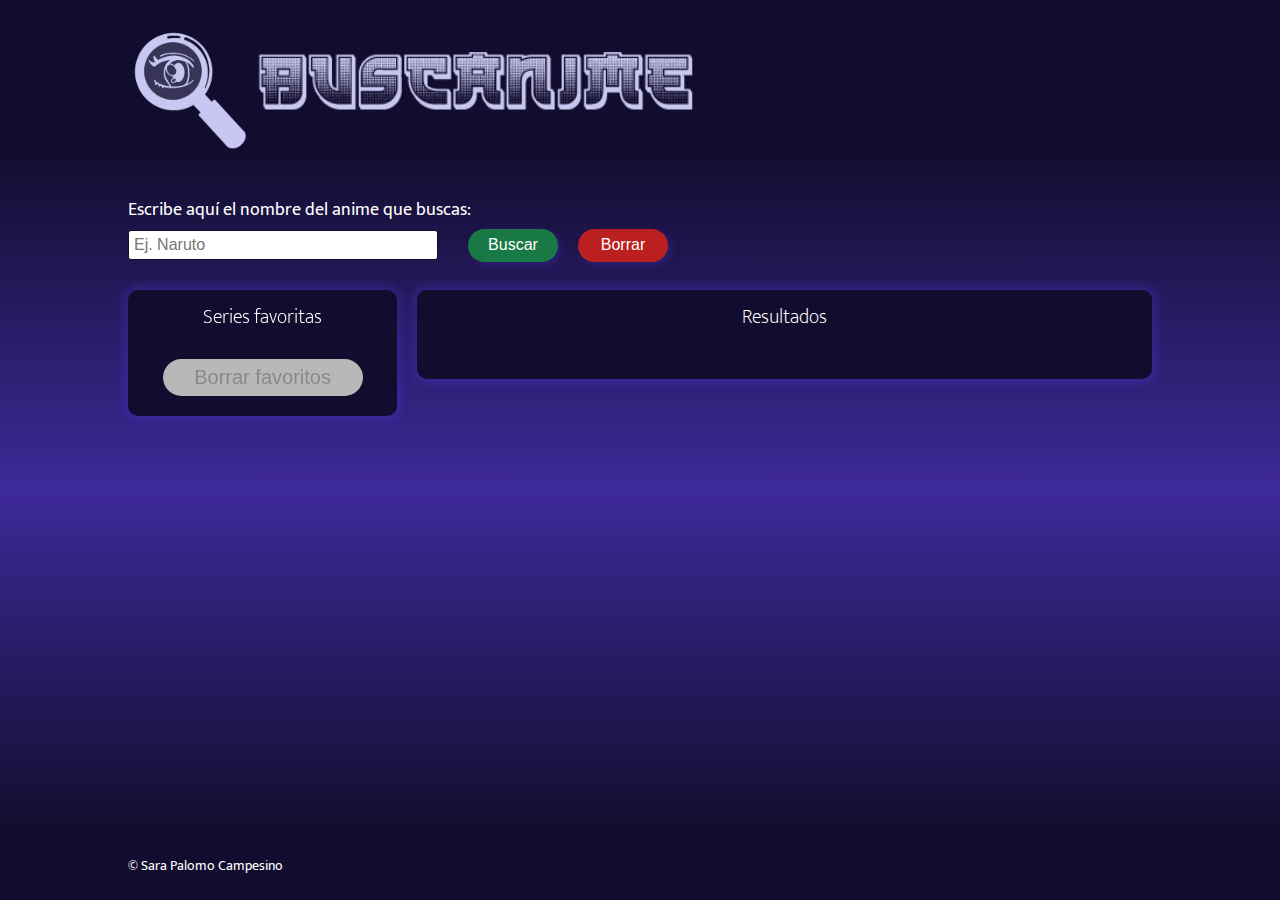
<file: docs/index.html>
<!DOCTYPE html>
<html lang="en">
  <head>
    <meta charset="UTF-8" />
    <meta http-equiv="X-UA-Compatible" content="IE=edge" />
    <meta name="viewport" content="width=device-width, initial-scale=1.0" />
    <link rel="preconnect" href="https://fonts.googleapis.com" />
    <link rel="preconnect" href="https://fonts.gstatic.com" crossorigin />
    <link
      href="https://fonts.googleapis.com/css2?family=Mukta&display=swap"
      rel="stylesheet"
    />
    <link
      rel="stylesheet"
      href="https://use.fontawesome.com/releases/v5.8.1/css/all.css"
      integrity="sha384-50oBUHEmvpQ+1lW4y57PTFmhCaXp0ML5d60M1M7uH2+nqUivzIebhndOJK28anvf"
      crossorigin="anonymous"
    />
    <link
      rel="shortcut icon"
      type="image/jpg"
      href="./assets/images/favorite.png"
    />
    <link rel="stylesheet" href="./assets/css/main.css" />
    <title>Buscanime</title>
  </head>
  <body class="body js-body">
    <header class="header">
      <img
        class="header__title"
        src="./assets/images/title.png"
        alt="Buscanime: título de la web"
        title="Buscanime: título de la web"
      />
      <img
        class="header__logo"
        src="./assets/images/logo.png"
        alt="Logo de Buscanime"
        title="Logo de Buscanime"
      />
      <i class="fas fa-caret-square-down header__menu js-header-menu"></i>
    </header>

    <main class="main">
      <form class="form" action="#" method="post">
        <label class="form__label" for="input"
          >Escribe aquí el nombre del anime que buscas:</label
        >
        <div class="form__container">
          <input
            class="js-input form__input"
            id="input"
            type="text"
            placeholder="Ej. Naruto"
          />
          <div class="form__btn">
            <input
              class="js-search-btn form__btn--search"
              type="submit"
              value="Buscar"
            />
            <button class="js-reset-btn form__btn--reset">Borrar</button>
          </div>
        </div>
      </form>

      <div class="anime">
        <section class="anime__favorites js-favorites-section hidden">
          <h2 class="anime__favorites--title">Series favoritas</h2>
          <ul class="js-favorites-list anime__favorites--list hidden"></ul>
          <button class="js-reset-favorites-btn anime__favorites--btn--off" disabled>
            Borrar favoritos
          </button>
        </section>

        <section class="anime__results">
          <h2 class="anime__results--title">Resultados</h2>
          <ul class="js-result-list anime__results--list hidden"></ul>
          <i
            class="
              fas
              fa-arrow-alt-circle-up
              anime__results--arrow
              js-results-arrow
              hidden
            "
          ></i>
        </section>

      </div>
    </main>

    <footer class="footer">
      <small class="footer__small">&copy; Sara Palomo Campesino</small>
      <div class="footer__contact">
        <a href="https://github.com/sarapalcam" target="_blank"
          ><i class="fab fa-github-alt footer__contact--github"></i
        ></a>
        <a href="https://www.linkedin.com/in/sara-palomo-campesino/" target="_blank"
          ><i class="fab fa-linkedin footer__contact--linkedin"></i
        ></a>
        <a href="https://www.instagram.com/saradibujicos/?hl=es" target="_blank"
          ><i class="fab fa-instagram footer__contact--instagram"></i
        ></a>
      </div>
    </footer>

    <script type="text/javascript" src="./assets/js/main.js"></script>
  </body>
</html>
</file>
<file: docs/assets/css/main.css>
html{scroll-behavior:smooth}*{margin:0;padding:0;box-sizing:border-box;list-style:none;font-size:unset;font-weight:unset}.body{font-family:"Mukta",sans-serif;min-height:100vh;display:flex;flex-direction:column}.overflow__hidden{height:100%;overflow:hidden}.header{background-color:#120d2e;color:#fff;font-size:36px;line-height:42px;padding:25px 10%;width:100%;height:150px}@media (min-width: 768px){.header{height:150px}}.header__title{width:300px;margin-top:40px}@media (min-width: 768px){.header__title{width:450px;margin:20px 0 0 120px}}.header__logo{display:none}@media (min-width: 768px){.header__logo{display:block;width:120px;position:absolute;left:10%;transform:translateY(-100px)}}.header__menu{position:fixed;right:-1px;top:-5px;color:#c7c7ef;font-size:50px;z-index:999;cursor:pointer}@media (min-width: 768px){.header__menu{display:none}}.form{margin:20px 10%;display:flex;flex-direction:column}.form__label{color:#fff;font-size:18px;line-height:20px}.form__container{width:100%}@media (min-width: 768px){.form__container{display:flex;align-items:center}}.form__input{border-radius:3px;border:#120d2e solid 1.5px;padding:5px;margin:10px 0;width:100%}@media (min-width: 768px){.form__input{width:310px}}.form__btn{display:flex;width:200px;justify-content:space-between}@media (min-width: 768px){.form__btn{margin-left:30px}}.form__btn--search{width:90px;padding:7px;border-radius:50px;border:none;background-color:#197944;color:#fff;cursor:pointer;box-shadow:3px 3px 7px rgba(80,57,214,0.3)}@media (min-width: 768px){.form__btn--search{height:33px}}.form__btn--reset{width:90px;width:90px;padding:7px;border-radius:50px;border:none;background-color:#bb1f1f;color:#fff;cursor:pointer;box-shadow:3px 3px 7px rgba(80,57,214,0.3)}.hidden{display:none}.favorite{border-radius:10px;background-image:linear-gradient(125deg, #f3a6b1, #dd7181, #cd3950, #dd7181, #f3a6b1);color:#120d2e;font-weight:bold}.rotate{transform:rotate(180deg)}.main{background-image:linear-gradient(to bottom, #120d2e, #3e2999, #120d2e);min-height:calc(100vh - 220px)}@media (min-width: 768px){.main{padding-top:30px;min-height:calc(100vh - 220px)}}.overflow__scroll{height:100%;overflow-y:scroll}.anime{display:flex;flex-direction:column;align-items:center;justify-content:center}@media (min-width: 768px){.anime{flex-direction:row;align-items:flex-start;justify-content:flex-start;margin:0 10%}}.anime__favorites{width:100%;min-height:100vh;text-align:center;position:absolute;top:0;-webkit-backdrop-filter:blur(5px);backdrop-filter:blur(5px);background-color:rgba(129,121,173,0.7);margin-bottom:30px;z-index:998}@media (min-width: 768px){.anime__favorites{min-height:unset;color:#fff;display:block;position:initial;border-radius:10px;order:-1;width:300px;margin-right:20px;background-color:#120d2e;box-shadow:0px 0px 10px 5px rgba(80,57,214,0.3)}}.anime__favorites--list--el{display:flex;justify-content:center}.anime__favorites--list--container{padding:15px 0;margin:8px 30px}.anime__favorites--list--remove{color:#bb1f1f;background-color:rgba(255,255,255,0.747);border:solid #bb1f1f 3px;border-radius:50px;font-size:30px;position:absolute;transform:translate(60px, 8px);cursor:pointer}.anime__favorites--title{background-color:#120d2e;font-size:20px;font-weight:lighter;padding:10px;color:#fff;margin-bottom:15px}@media (min-width: 768px){.anime__favorites--title{background-color:unset}}.anime__favorites--btn--on{font-size:20px;margin-bottom:20px;width:200px;padding:7px;border-radius:50px;border:none;cursor:pointer;background-color:#bb1f1f;color:#fff}.anime__favorites--btn--off{font-size:20px;margin-bottom:20px;width:200px;padding:7px;border-radius:50px;border:none;cursor:pointer;background-color:#b8b8b8;color:#8a8a8a}.anime__results{background-color:#120d2e;order:-1;padding-bottom:20px;width:80%;text-align:center;border-radius:10px;margin-bottom:30px;color:#fff;box-shadow:0px 0px 10px 5px rgba(80,57,214,0.3)}.anime__results--list{display:flex;flex-direction:column;align-items:center}@media (min-width: 768px){.anime__results--list{flex-direction:row;flex-wrap:wrap;justify-content:center;align-items:flex-start}}.anime__results--list--el{display:flex;flex-direction:column;align-items:center;padding:15px 0;margin:8px 15px;width:260px;cursor:pointer}@media (min-width: 768px){.anime__results--list--el{margin:8px}}.anime__results--list--title{margin-top:5px;max-width:200px}.anime__results--list--heart{position:absolute;width:80px;transform:translate(-114px, -30px)}.anime__results--title{font-size:20px;font-weight:lighter;padding:10px;background-color:#120d2e;border-radius:10px 10px 0 0;color:#fff;margin-bottom:15px}.anime__results--arrow{transform:translateY(7px);font-size:50px;color:#fff;cursor:pointer}.footer{background-color:#120d2e;color:#fff;font-size:14px;padding:10px 10%;width:100%;height:70px;display:flex;align-items:center}.footer__small{width:175px}.footer__contact{width:120px;margin-left:40px;display:flex;justify-content:space-between}.footer__contact--github{font-size:25px;color:#fff}.footer__contact--linkedin{font-size:25px;color:#fff}.footer__contact--instagram{font-size:25px;color:#fff}.header__menu{transition:font-size ease-in-out 0.3s}.header__menu:hover{font-size:55px}.form__input{transition:all ease-in-out 0.4s}.form__input:hover{border:#5f5f5f solid 1.5px;border-radius:8px}.form__input:focus{box-shadow:0px 0px 10px 5px rgba(80,57,214,0.3);border-radius:8px}.form__btn--search{transition:all ease-in-out 0.3s}.form__btn--search:hover{transform:translateY(-3px);background-color:#1f9956}.form__btn--reset{transition:all ease-in-out 0.3s}.form__btn--reset:hover{transform:translateY(-3px);background-color:red}.anime__favorites--list--remove{transition:all ease-in-out 0.2s}.anime__favorites--list--remove:hover{color:red;border:solid 3px red}.anime__favorites--btn--on{transition:all ease-in-out 0.3s}.anime__favorites--btn--on:hover{transform:translateY(-5px);background-color:red}.anime__results--list--el{transition:all ease-in 0.4s}.anime__results--list--el:hover{background-color:rgba(255,255,255,0.233);border-radius:10px}.anime__results--arrow{transition:all ease-in 0.2s}.anime__results--arrow:hover{font-size:55px}.footer__contact--github{transition:all ease-in 0.2s}.footer__contact--github:hover{font-size:30px}.footer__contact--linkedin{transition:all ease-in 0.2s}.footer__contact--linkedin:hover{font-size:30px}.footer__contact--instagram{transition:all ease-in 0.2s}.footer__contact--instagram:hover{font-size:30px}.anime__results--arrow{-webkit-animation:bounce 2s ease-in-out infinite;animation:bounce 2s ease-in-out infinite}@-webkit-keyframes bounce{0%{transform:translate(0, 0px)}50%{transform:translate(0, -16px)}100%{transform:translate(0, 0px)}}@keyframes bounce{0%{transform:translate(0, 0px)}50%{transform:translate(0, -16px)}100%{transform:translate(0, 0px)}}
</file>
